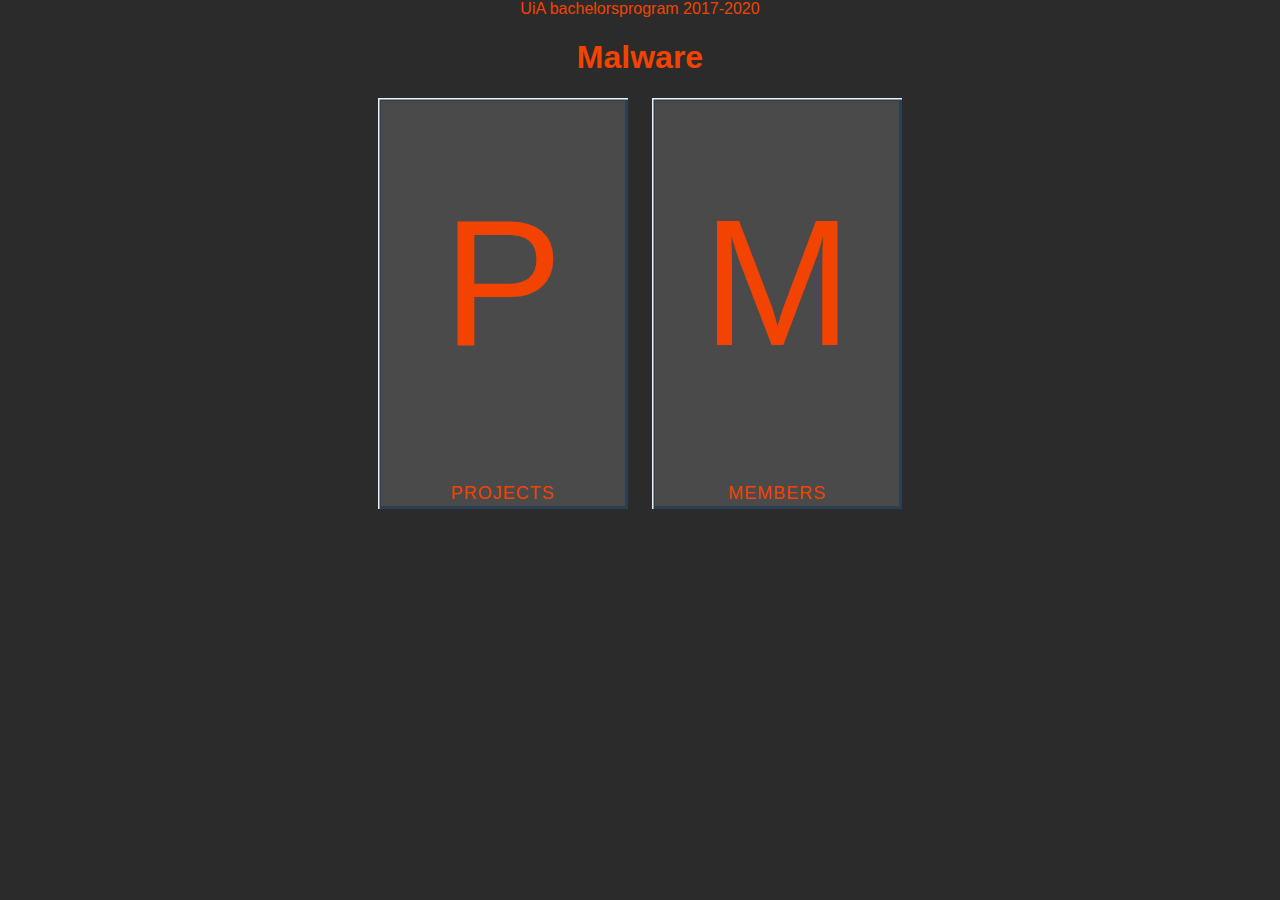
<file: index.html>
<!DOCTYPE html>
<html lang="en">
  <head>
    <link rel="stylesheet" type="text/css" href="index.css">
    <link rel="shortcut icon" type="image/x-icon" href="favicon.ico">
  </head>
  <body>
  <h>UiA bachelorsprogram 2017-2020</h4>
  <h1>Malware</h1> 
  <div class="home-box box ">
    <a href="projects.html">
      <svg xmlns="http://www.w3.org/2000/svg" width="100%" height="100%">
        <line class="top" x1="0" y1="0" x2="900" y2="0"/>
        <line class="left" x1="0" y1="460" x2="0" y2="-920"/>
        <line class="bottom" x1="300" y1="460" x2="-600" y2="460"/>
        <line class="right" x1="300" y1="0" x2="300" y2="1380"/>
      </svg>
      <h3>P</h3>
      <span></span>
      <span>Projects</span>
      </a>
  </div>
  <div class="home-box box">
    <a href="aboutus.html">
      <svg xmlns="http://www.w3.org/2000/svg" width="100%" height="100%">
        <line class="top" x1="0" y1="0" x2="900" y2="0"/>
        <line class="left" x1="0" y1="460" x2="0" y2="-920"/>
        <line class="bottom" x1="300" y1="460" x2="-600" y2="460"/>
        <line class="right" x1="300" y1="0" x2="300" y2="1380"/>
      </svg>
      <h3>M</h3>
      <span></span>
      <span>Members</span>
    </a>
  </div>
  <!--
  <div class="wrapper">

  <a href="projects.html" class="button">Projects</a>
  <a href="aboutus.html" class="button">Members</a>  
  </div>
  -->
  </body>
</html>
</file>
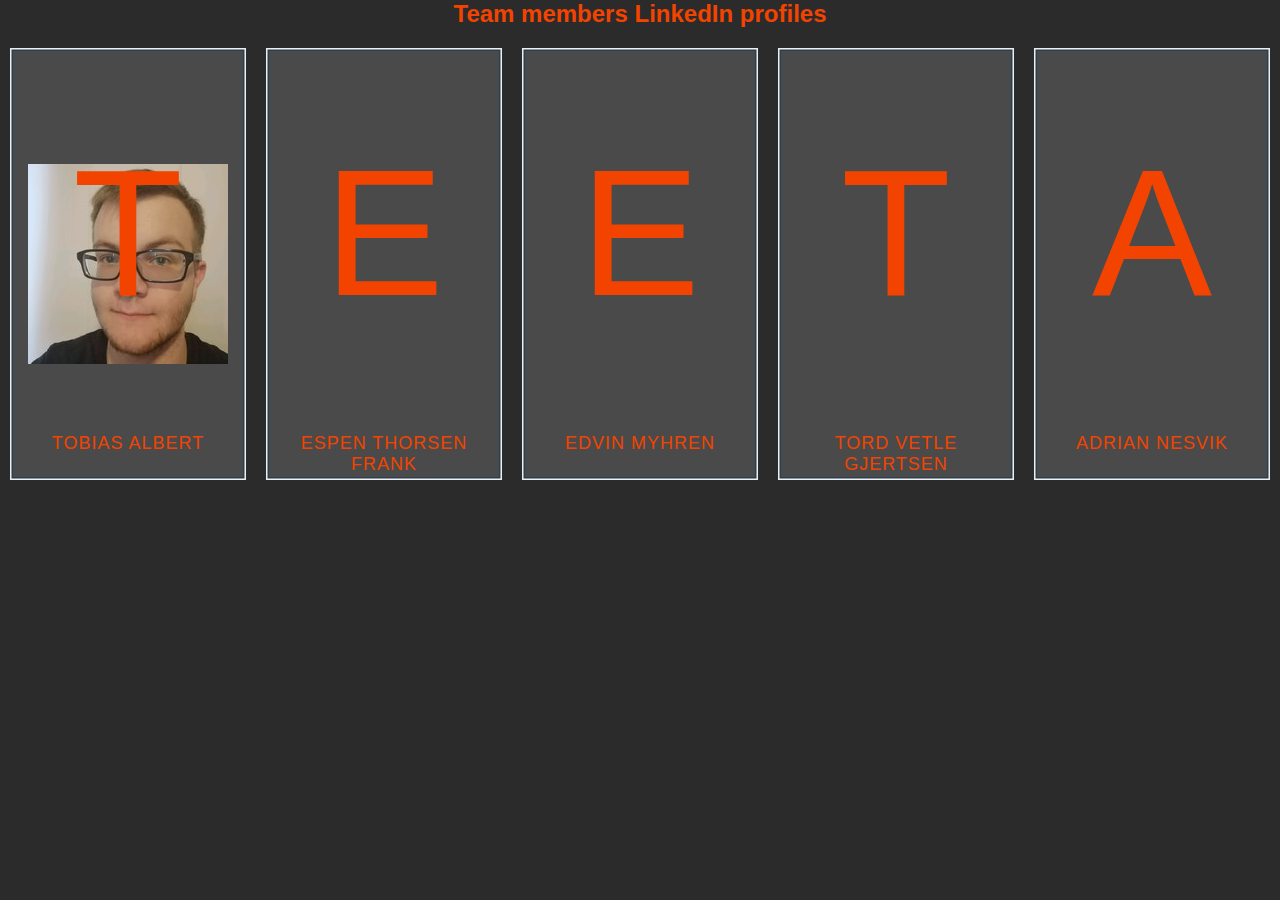
<file: aboutus.html>
<html lang="en">
  <head>
  </head>
  <body>
    <h2>Team members LinkedIn profiles</h2>
    <link rel="stylesheet" type="text/css" href="index.css">
    <div class="gridbox">
    <div class="box" id="tobias">
      <a href="https://www.linkedin.com/in/tobias-albert">
        <svg xmlns="http://www.w3.org/2000/svg" width="100%" height="100%">
          <line class="top" x1="0%" y1="0" x2="1000px" y2="0"/>
          <line class="left" x1="0%" y1="100%" x2="0%" y2="-2000px"/>
          <line class="bottom" x1="100%" y1="100%" x2="-1000px" y2="100%"/>
          <line class="right" x1="100%" y1="0%" x2="100%" y2="2000px"/>
        </svg>
        <h3>T</h3>
        <span></span>
        <span>Tobias Albert</span>
      </a>
    </div>
    <div class="box">
      <a href="https://www.linkedin.com/in/espen-thorsen-frank">
        <svg xmlns="http://www.w3.org/2000/svg" width="100%" height="100%">
          <line class="top" x1="0%" y1="0" x2="1000px" y2="0"/>
          <line class="left" x1="0%" y1="100%" x2="0%" y2="-2000px"/>
          <line class="bottom" x1="100%" y1="100%" x2="-1000px" y2="100%"/>
          <line class="right" x1="100%" y1="0%" x2="100%" y2="2000px"/>
        </svg>
        <h3>E</h3>
        <span></span>
        <span>Espen Thorsen Frank</span>
      </a>
    </div>
    <div class="box">
      <a href="https://www.linkedin.com/in/edvin-myhren">
        <svg xmlns="http://www.w3.org/2000/svg" width="100%" height="100%">
          <line class="top" x1="0%" y1="0" x2="1000px" y2="0"/>
          <line class="left" x1="0%" y1="100%" x2="0%" y2="-2000px"/>
          <line class="bottom" x1="100%" y1="100%" x2="-1000px" y2="100%"/>
          <line class="right" x1="100%" y1="0%" x2="100%" y2="2000px"/>
        </svg>
        <h3>E</h3>
        <span></span>
        <span>Edvin Myhren</span>
      </a>
    </div>
    <div class="box">
      <a href="https://www.linkedin.com/in/tord-vetle-gjertsen">
        <svg xmlns="http://www.w3.org/2000/svg" width="100%" height="100%">
          <line class="top" x1="0%" y1="0" x2="1000px" y2="0"/>
          <line class="left" x1="0%" y1="100%" x2="0%" y2="-2000px"/>
          <line class="bottom" x1="100%" y1="100%" x2="-1000px" y2="100%"/>
          <line class="right" x1="100%" y1="0%" x2="100%" y2="2000px"/>
        </svg>
        <h3>T</h3>
        <span></span>
        <span>Tord Vetle Gjertsen</span>
      </a>
    </div>
    <div class="box">
      <a href="https://www.linkedin.com/in/adrian-nesvik">
        <svg xmlns="http://www.w3.org/2000/svg" width="100%" height="100%">
          <line class="top" x1="0%" y1="0" x2="1000px" y2="0"/>
          <line class="left" x1="0%" y1="100%" x2="0%" y2="-2000px"/>
          <line class="bottom" x1="100%" y1="100%" x2="-1000px" y2="100%"/>
          <line class="right" x1="100%" y1="0%" x2="100%" y2="2000px"/>
        </svg>
        <h3>A</h3>
        <span></span>
        <span>Adrian Nesvik</span>
      </a>
    </div>
    </div>
  </body>
</html>
</file>
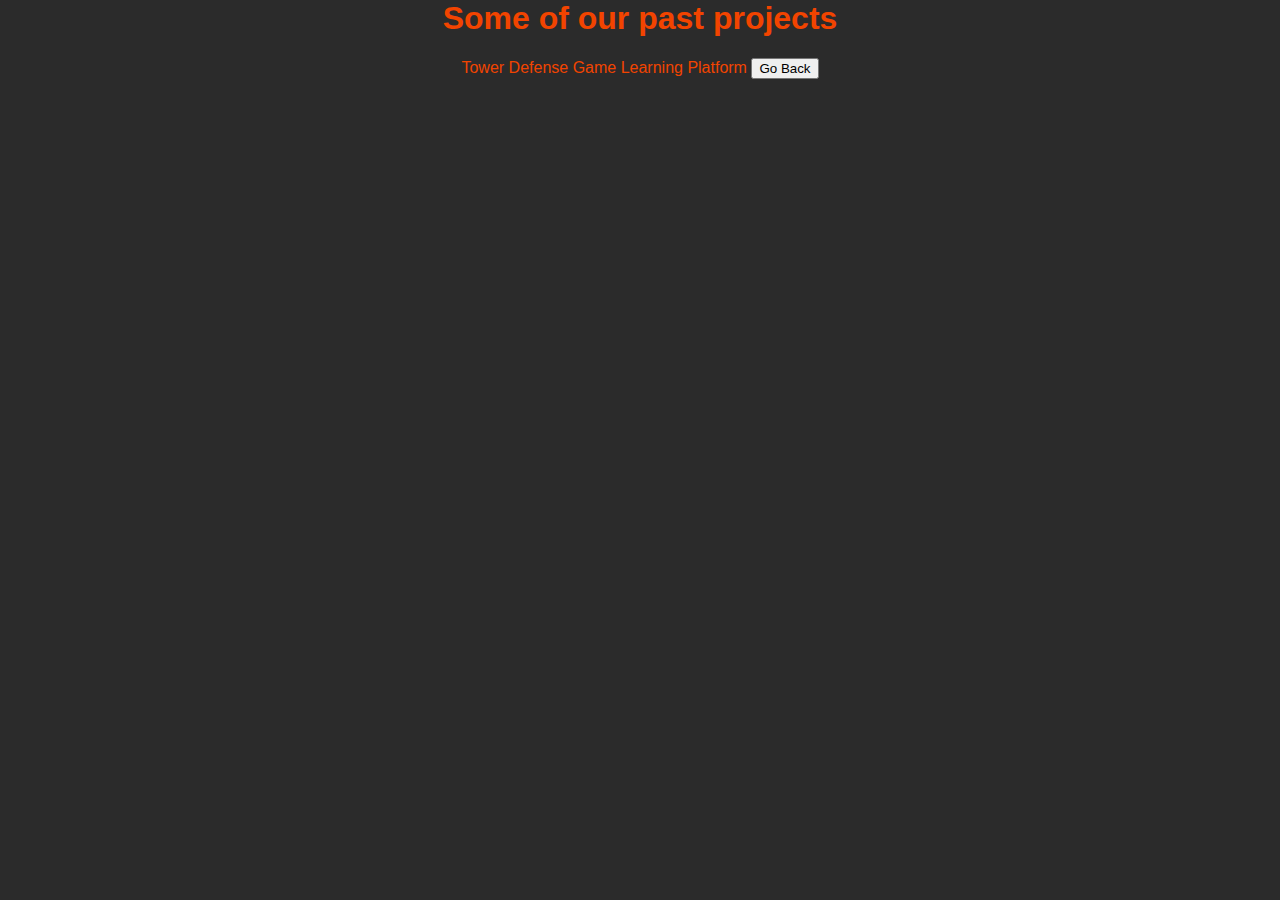
<file: projects.html>
<html lang="en">
  <head>
  </head>
  <body>
    <link rel="stylesheet" type="text/css" href="index.css">
    <div class= "bg-container">
      <div class="container">
        <h1>Some of our past projects</h1>
        <div class="wrapper">

        <!-- <li>Tower defense game - <a href="https://github.com/Thusj/Synergy---a-Tower-Defense-game">GitHub</a></li>
        <li>Learning platform- <a href="https://github.com/Thusj/Learning-Platform">GitHub</a></li>
  -->
          <a href="https://github.com/Thusj/Synergy---a-Tower-Defense-game" class="button2">Tower Defense Game</a>
          <a href="https://github.com/Thusj/Learning-Platform" class="button2">Learning Platform</a>       
          <button onclick="goBack()">Go Back</button>
          <script>
          function goBack() {
            window.history.back();
          }
          </script>
        </div>
      </div>
    </div>
  </body>
</html>
</file>
<file: index.css>
html, body {
  margin: 0;
  padding: 0;
}

body {
  background: #2B2B2B	;
  font-family: 'Helvetica', sans-serif;
  width: 100%;
  text-align: center;
  color: #F24400;
}

.nav {
  margin-bottom: 20px;
  padding: 5px;
  background: #ccc;
  height: 50px;
}

.home-button {
  margin: 0 auto;
  padding: 15px;
  border-radius: 5px;
  font-size: 200%;
}

.home-button:hover {
  background: #bbb;
}

.home-box {
  width: 250px;
}

svg {
	position: absolute;
	top: 0;
	left: 0;
}

svg line {
	stroke-width: 10;
	stroke: #000;
	fill: none;
	stroke-dasharray: 200;
	-webkit-transition: -webkit-transform .6s ease-out;
	transition: transform .6s ease-out;
}

.box {
  max-width: 250px;
  max-height: 550px;
	position: relative;
	background: rgba(74,74,74,1);
	display: inline-block;
	margin: 0 10px;
	cursor: pointer;
	color: #2c3e50;
	box-shadow: inset 0 0 0 3px #2c3e50;
	-webkit-transition: background 0.4s 0.1s;
	transition: background 0.4s 0.1s;
}

.box:hover {
	background: rgba(255,255,255,0);
	-webkit-transition-delay: 0s;
	transition-delay: 0s;
}

.box h3 {
	font-family: "Helvetica", cursive;
	font-size: 180px;
	line-height: 370px;
	margin: 0;
	font-weight: 400;
	width: 100%;
}
a { 
	color: #F24400;
	text-decoration: none;
}

.box span {
	display: block;
	font-weight: 400;
	text-transform: uppercase;
	letter-spacing: 1px;
	font-size: 18px;
	padding: 5px;
}

.box h3,
.box span {
	-webkit-transition: color 0.4s 0.5s;
	transition: color 0.4s 0.5s;
}

.box:hover h3,
.box:hover span {
	color: #fff;
	-webkit-transition-delay: 0s;
	transition-delay: 0s;
}

.box svg {
	position: absolute;
	top: 0;
	left: 0;
}

.box svg line {
	stroke-width: 3;
	stroke: #ecf0f1;
	fill: none;
	-webkit-transition: all .4s ease-in-out;
	transition: all .4s ease-in-out;
}

.box:hover svg line {
	-webkit-transition-delay: 0.1s;
	transition-delay: 0.1s;
}

.box svg line.top,
.box svg line.bottom {
  stroke-dasharray: 250px 100px;
}

.box svg line.left,
.box svg line.right {
	stroke-dasharray: 550px 220px;
}

.box:hover svg line.top {
	-webkit-transform: translateX(-350%);
	transform: translateX(-350px);
}

.box:hover svg line.bottom {
	-webkit-transform: translateX(350%);
	transform: translateX(350px);
}

.box:hover svg line.left {
	-webkit-transform: translateY(770%);
	transform: translateY(770px);
}

.box:hover svg line.right {
	-webkit-transform: translateY(-770%);
  transform: translateY(-770px);
}
/*
.flexbox {
  display: flex;
  width: 95%;
  margin: 0 auto;
}
*/
.gridbox {
  display: grid;
  grid-template-columns: repeat(5, 1fr);
  width: 100%;
}

#tobias {
  background-image: url("img/tobias.jpg");
  background-repeat: no-repeat;
  background-position: center;
}

.projects-list {
  width: 95%;
  margin: 0 auto;
}

.project {  
  margin-bottom: 50px;
  padding-bottom: 10px;
  border-bottom: 3px solid #F24400;
}

.project img {
  max-width: 700px;
}

.project-header {
  margin: 0 auto;
  padding: 5px;
  display: grid;
  grid-template-columns: 1fr 450px 120px 1fr;
  border-bottom: 1px solid #F24400;
}

.project-name {
  margin: 0;
  font-size: 40px;
  grid-column: 2;
}

.project-header>a {
  grid-column: 3;
}

.project-body {
  text-align: left;
}

.projects-list .github-logo {
  height: 40px;
  background: white;
}

.view-on-git {
  background: white;
  color: black;
  font-weight: bold;
  font-size: 130%;
}

@media only screen and (max-width: 800px) {
  .gridbox {
    grid-template-columns: 1fr;
    row-gap: 30px;
  }

  .gridbox .box {
    margin: 0 auto;
    width: 100%;
  }
}
</file>
